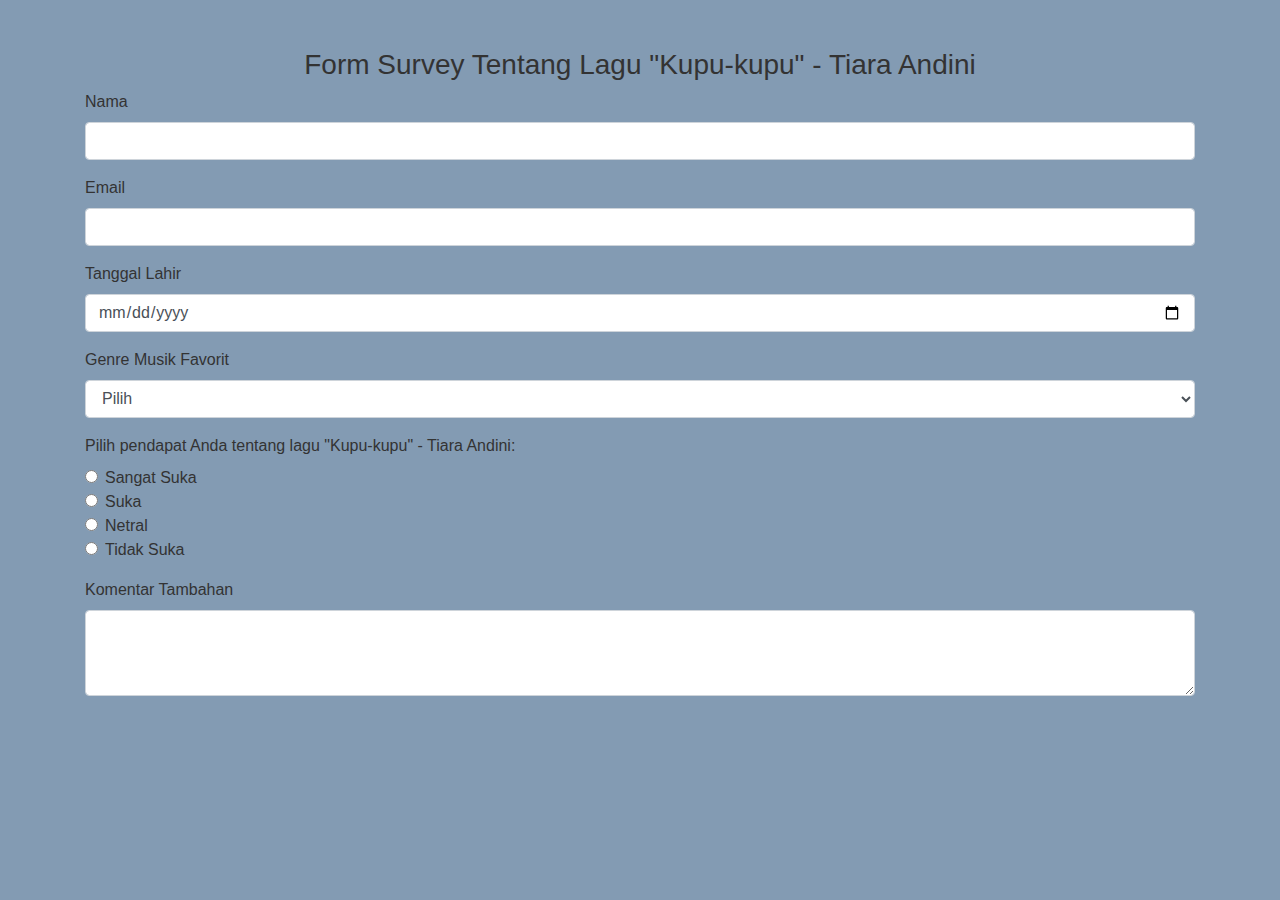
<file: survey.html>
<!DOCTYPE html>
<html lang="en">
    <head>
        <meta charset="UTF-8">
        <meta name="viewport" content="width=device-width, initial-scale=1.0">
        <title>Survey Tentang Lagu "Kupu-kupu" - Tiara Andini</title>
        <link rel="stylesheet" href="https://stackpath.bootstrapcdn.com/bootstrap/4.5.2/css/bootstrap.min.css">
        <link rel="stylesheet" href="style.css">
    </head>
    <body>
        <div class="container">
            <h1 class="mt-5">Form Survey Tentang Lagu "Kupu-kupu" - Tiara Andini</h1>
            <form id="survey-form">
                <div class="form-group">
                    <label for="name">Nama</label>
                    <input type="text" class="form-control" id="name" required>
                </div>
                <div class="form-group">
                    <label for="email">Email</label>
                    <input type="email" class="form-control" id="email" required>
                </div>
                <div class="form-group">
                    <label for="dob">Tanggal Lahir</label>
                    <input type="date" class="form-control" id="dob" required>
                </div>
                <div class="form-group">
                    <label for="favoriteGenre">Genre Musik Favorit</label>
                    <select class="form-control" id="favoriteGenre" required>
                        <option value="">Pilih</option>
                        <option value="pop">Pop</option>
                        <option value="rock">Rock</option>
                        <option value="jazz">Jazz</option>
                        <option value="hiphop">Hip Hop</option>
                        <option value="classical">Klasik</option>
                        <option value="other">Lainnya</option>
                    </select>
                </div>
                <div class="form-group">
                    <label for="favoriteGenre">Pilih pendapat Anda tentang lagu "Kupu-kupu" - Tiara Andini:</label>
                    
                    <div class="form-check">
                        <input class="form-check-input" type="radio" name="opinion" id="opinion1" value="Sangat Suka" required>
                        <label class="form-check-label" for="opinion1">
                            Sangat Suka
                        </label>
                    </div>
                    <div class="form-check">
                        <input class="form-check-input" type="radio" name="opinion" id="opinion2" value="Suka">
                        <label class="form-check-label" for="opinion2">
                            Suka
                        </label>
                    </div>
                    <div class="form-check">
                        <input class="form-check-input" type="radio" name="opinion" id="opinion3" value="Netral">
                        <label class="form-check-label" for="opinion3">
                            Netral
                        </label>
                    </div>
                    <div class="form-check">
                        <input class="form-check-input" type="radio" name="opinion" id="opinion4" value="Tidak Suka">
                        <label class="form-check-label" for="opinion4">
                            Tidak Suka
                        </label>
                    </div>
                </div>
                <div class="form-group">
                    <label for="comment">Komentar Tambahan</label>
                    <textarea class="form-control" id="comment" rows="3"></textarea>
                </div>
</file>
<file: style.css>
body {
    font-family: 'Montserrat', sans-serif;
    background-color: #6f8ba7db; 
    color: #333; 
}
h1 { 
    text-align: center;
    font-size: 28px;
}
p{
    text-align: center;
}
.btn {
    background-color: #ff69b4; 
    color: #fff; 
    border: none;
    transition: all 0.3s ease;
}
.btn:hover {
    background-color: #ff1493; 
}
.media {
    display: flex;
    justify-content: center;
    align-items: center;
    flex-direction: column; 
}
audio, video, image {
    display: block;
    margin: 0 auto;
    border-radius: 10px;
    box-shadow: 0 0 10px rgba(0, 0, 0, 0.1);
}
.media-body {
    text-align: center;
    margin-top: 20px;
}
</file>
